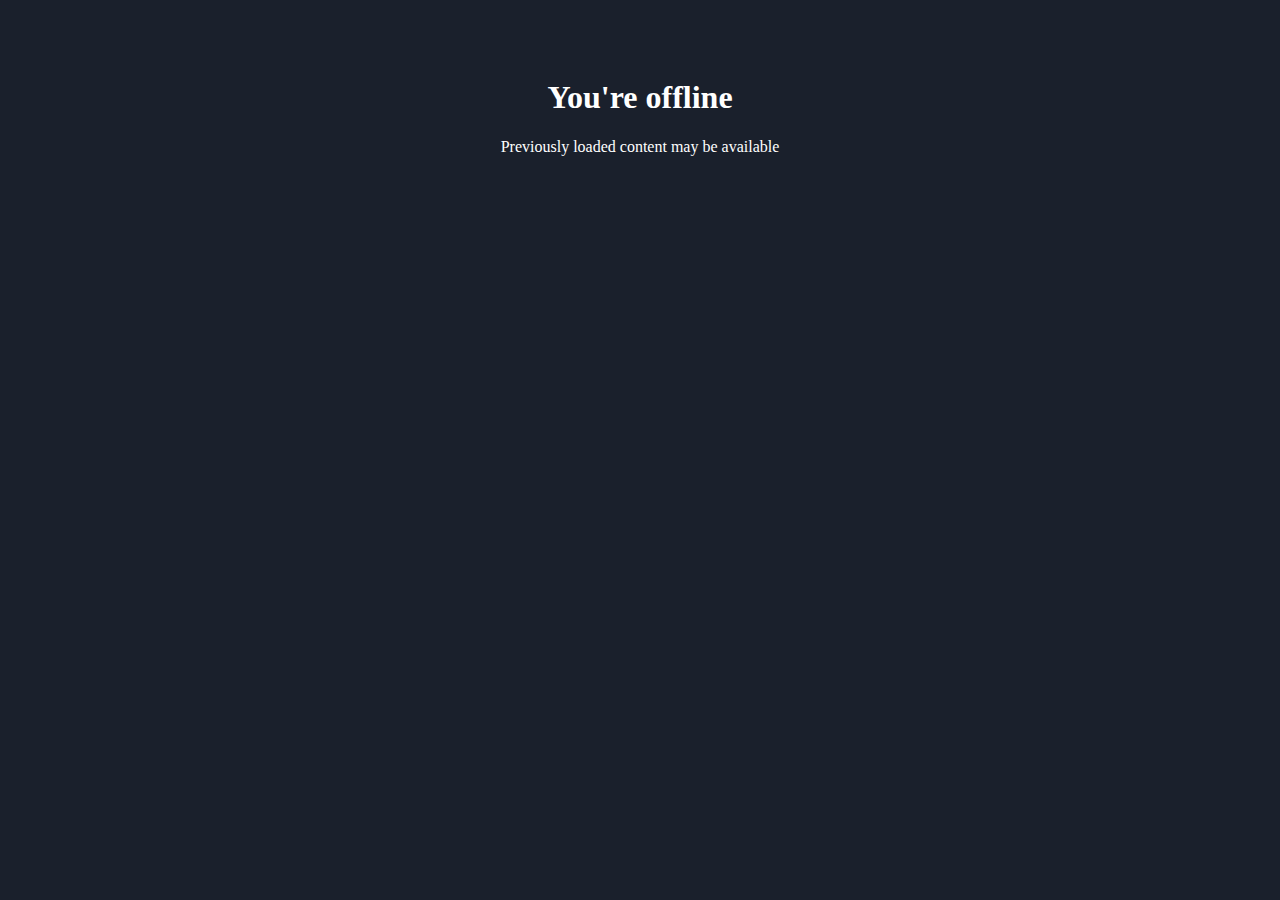
<file: offline.html>
<!DOCTYPE html>
<html>
<head>
  <title>Offline Mode</title>
  <style>
    body { 
      background: #1a202c; 
      color: white; 
      text-align: center;
      padding-top: 50px;
    }
  </style>
</head>
<body>
  <h1>You're offline</h1>
  <p>Previously loaded content may be available</p>
</body>
</html>
</file>
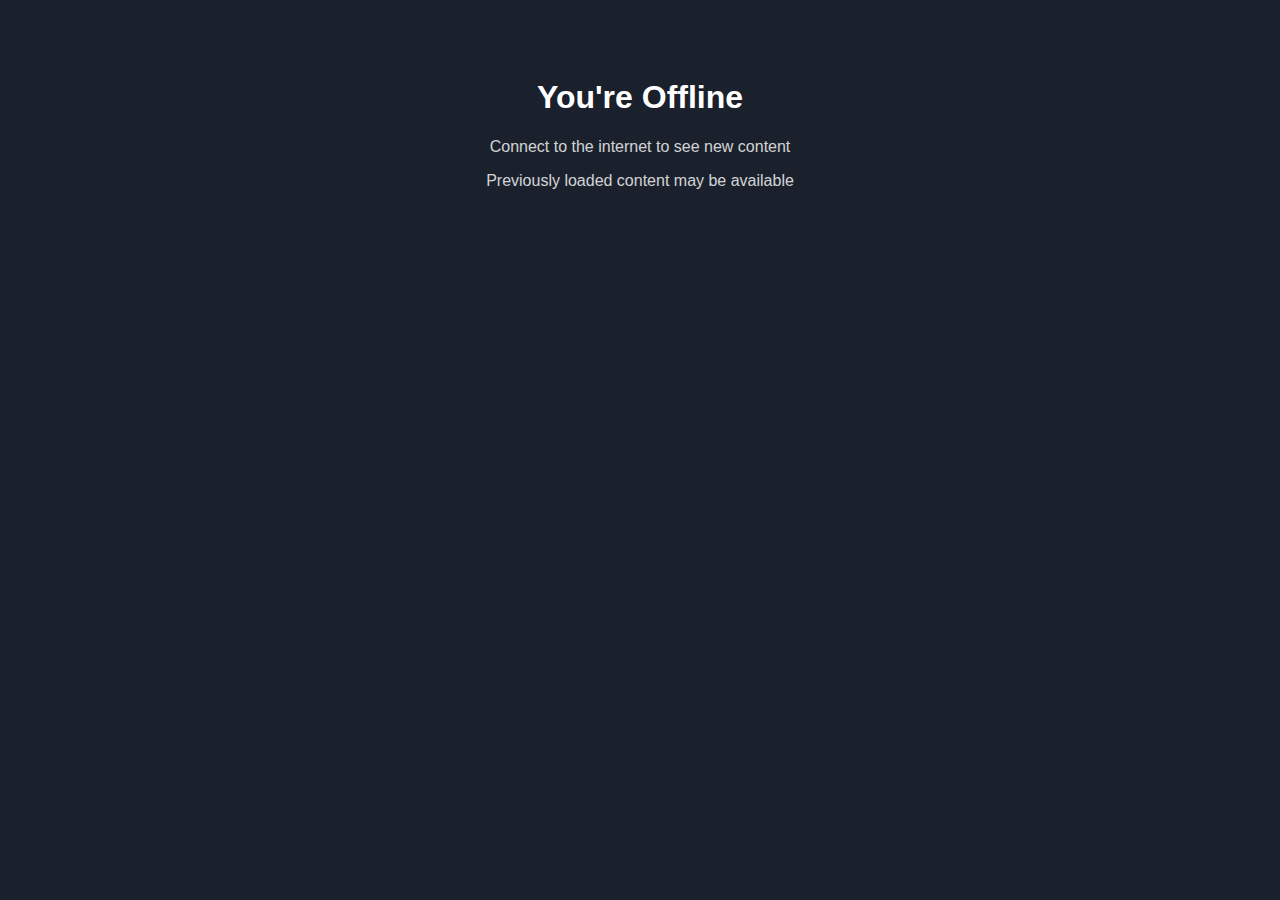
<file: .others/offline.html>
<!DOCTYPE html>
<html lang="en">
<head>
  <meta charset="UTF-8">
  <meta name="viewport" content="width=device-width, initial-scale=1.0">
  <title>Offline Mode</title>
  <style>
    body {
      background: #1a202c;
      color: white;
      font-family: sans-serif;
      text-align: center;
      padding-top: 50px;
    }
    h1 { font-size: 2rem; }
    p { opacity: 0.8; }
  </style>
</head>
<body>
  <h1>You're Offline</h1>
  <p>Connect to the internet to see new content</p>
  <p>Previously loaded content may be available</p>
</body>
</html>
</file>
